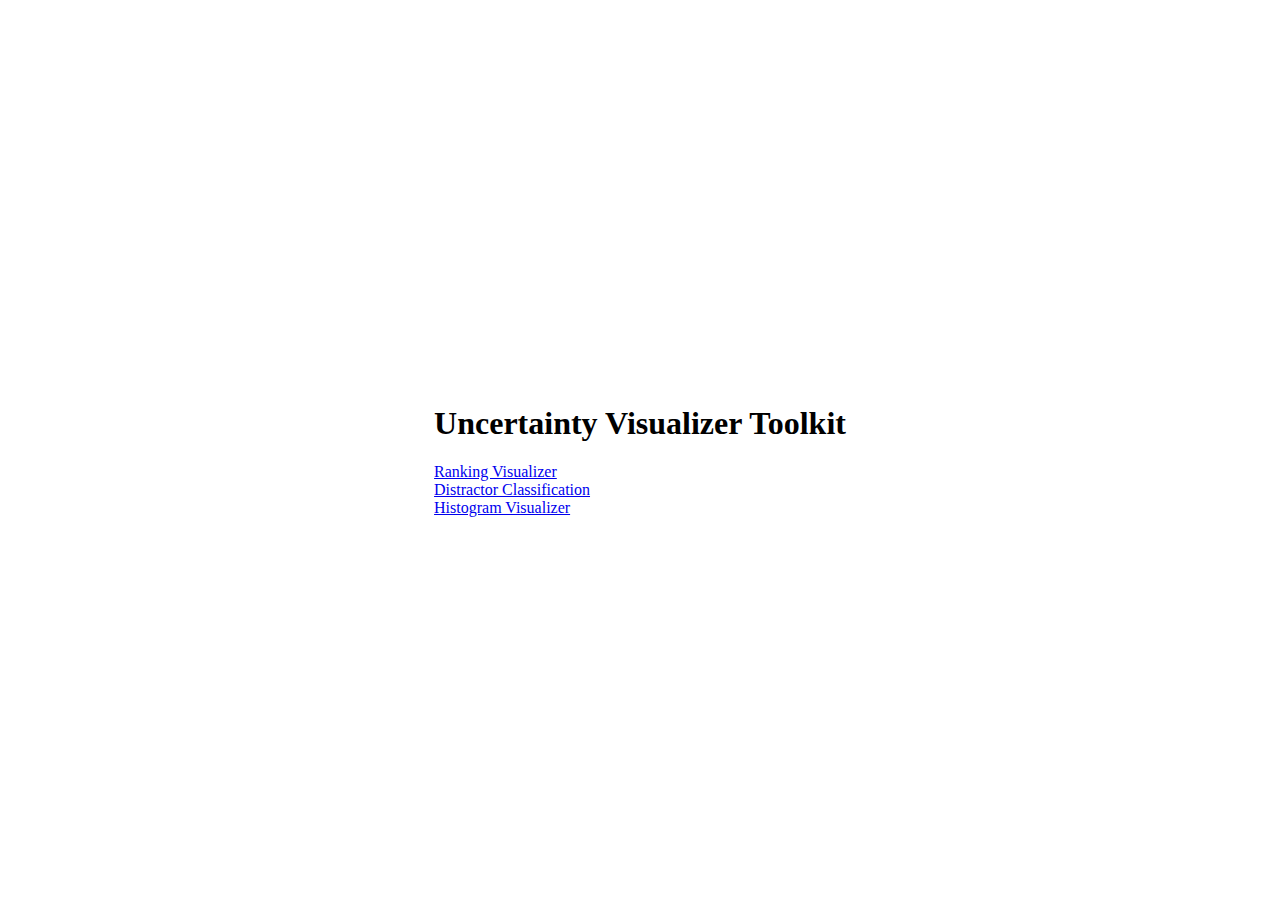
<file: fastreid-UE/uncertainty_visualization_toolkit/index.html>
<!DOCTYPE html>
<html lang="en">
<head>
    <meta charset="UTF-8">
    <meta name="viewport" content="width=device-width, initial-scale=1.0">
    <link rel="stylesheet" href="style.css">
    <title>Uncertainty Visualizer Toolkit</title>
    <link rel="icon" type="image/png" href="favicon.png">
</head>
<body>
    <div style="display:flex; flex-direction: column; margin:auto">
        <h1>Uncertainty Visualizer Toolkit</h1>
        <a href="ranking_visualizer.html">Ranking Visualizer</a>
        <a href="distractor_sorting.html">Distractor Classification</a>
        <a href="histogram_visualizer.html">Histogram Visualizer</a>
    </div>
</body>
</html>
</file>
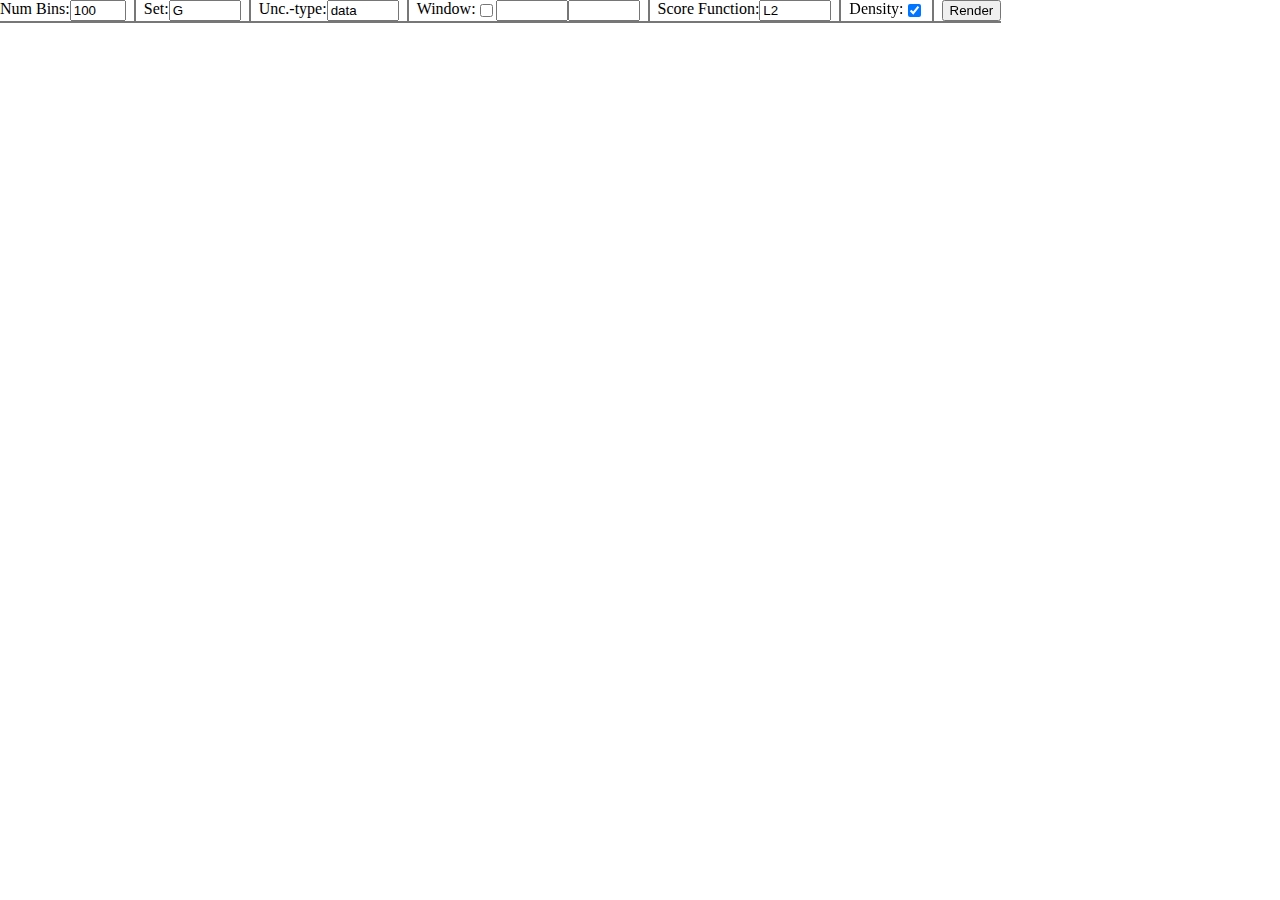
<file: fastreid-UE/uncertainty_visualization_toolkit/histogram_visualizer.html>
<!DOCTYPE html>
<html lang="en">
<head>
    <meta charset="UTF-8">
    <meta name="viewport" content="width=device-width, initial-scale=1.0">
    <link rel="stylesheet" href="style.css">
    <title>Histogram Visualizer</title>
    <link rel="icon" type="image/png" href="favicon.png">
</head>
<body>
    <div style="display:flex; flex-direction: column">
        <div style="position:fixed; z-index: 10; display:flex; flex-direction:row; border-bottom: 2px solid #777; background-color: #fff;">
            Num Bins: 
            <input type="number" id="num-bins" style="width:3rem;" value="100">

            <div class="ranking-divider"></div>

            Set:
            <input type="text" value="G" id="set" style="width: 4rem;">

            <div class="ranking-divider"></div>

            Unc.-type:
            <input type="text" value="data" id="unc-type" style="width: 4rem;">

            <div class="ranking-divider"></div>

            Window:
            <input type="checkbox" id="window-enable">
            <input type="number" id="window-lo" style="width:4rem;">
            <input type="number" id="window-hi" style="width:4rem;">

            <!-- TODO: add functionality to specify window of score values to consider in visualization, so we can "zoom in" on what interests us -->
            
            <div class="ranking-divider"></div>

            Score Function: <input type="text" value="L2" id="score-func" style="width: 4rem;">
            
            <div class="ranking-divider"></div>

            Density:
            <input type="checkbox" id="density" checked>
            
            <div class="ranking-divider"></div>
            
            <button onclick="document.render()">Render</button>
        </div>
    <img id="hist" style="height:100vh;">
    <!-- update image with same name using ?Date.now() at the end of the URI -->
    <script type="text/javascript" src="histogram_visualizer.js"></script>
</body>
</html>
</file>
<file: fastreid-UE/uncertainty_visualization_toolkit/style.css>
body {
    margin: 0;
    display: flex;
    height: 100vh;
}

#settings {
    position: fixed;
    background-color: #999;
    padding: 0.5rem;
    border-radius: 1rem;
    display: flex;
    flex-direction: column;
    top: 50%;
    left: 50%;
    /* bring your own prefixes */
    transform: translate(-50%, -50%);
}

#settings-pane {
    max-height: 80vh;
    overflow: scroll;
}

#diagram {
    display:flex;
    flex-direction: row;
}

.unc-type-column {
    display:flex; 
    flex-direction: column; 
    border-right: 5px solid #444;
}


.ranking-divider {
    width: 2px;
    background-color: #777;
    margin: 0 8px;
}

.img-row-colored {
    background-color: #ccc;
}

img {
    padding: 2px;
}

/*.image-row:nth-child(2n) {
    background-color: #ccc;
}*/
.img-row {
    padding: 0 6px 1px 6px;
}
h1 {
    text-align: center;
}
</file>
